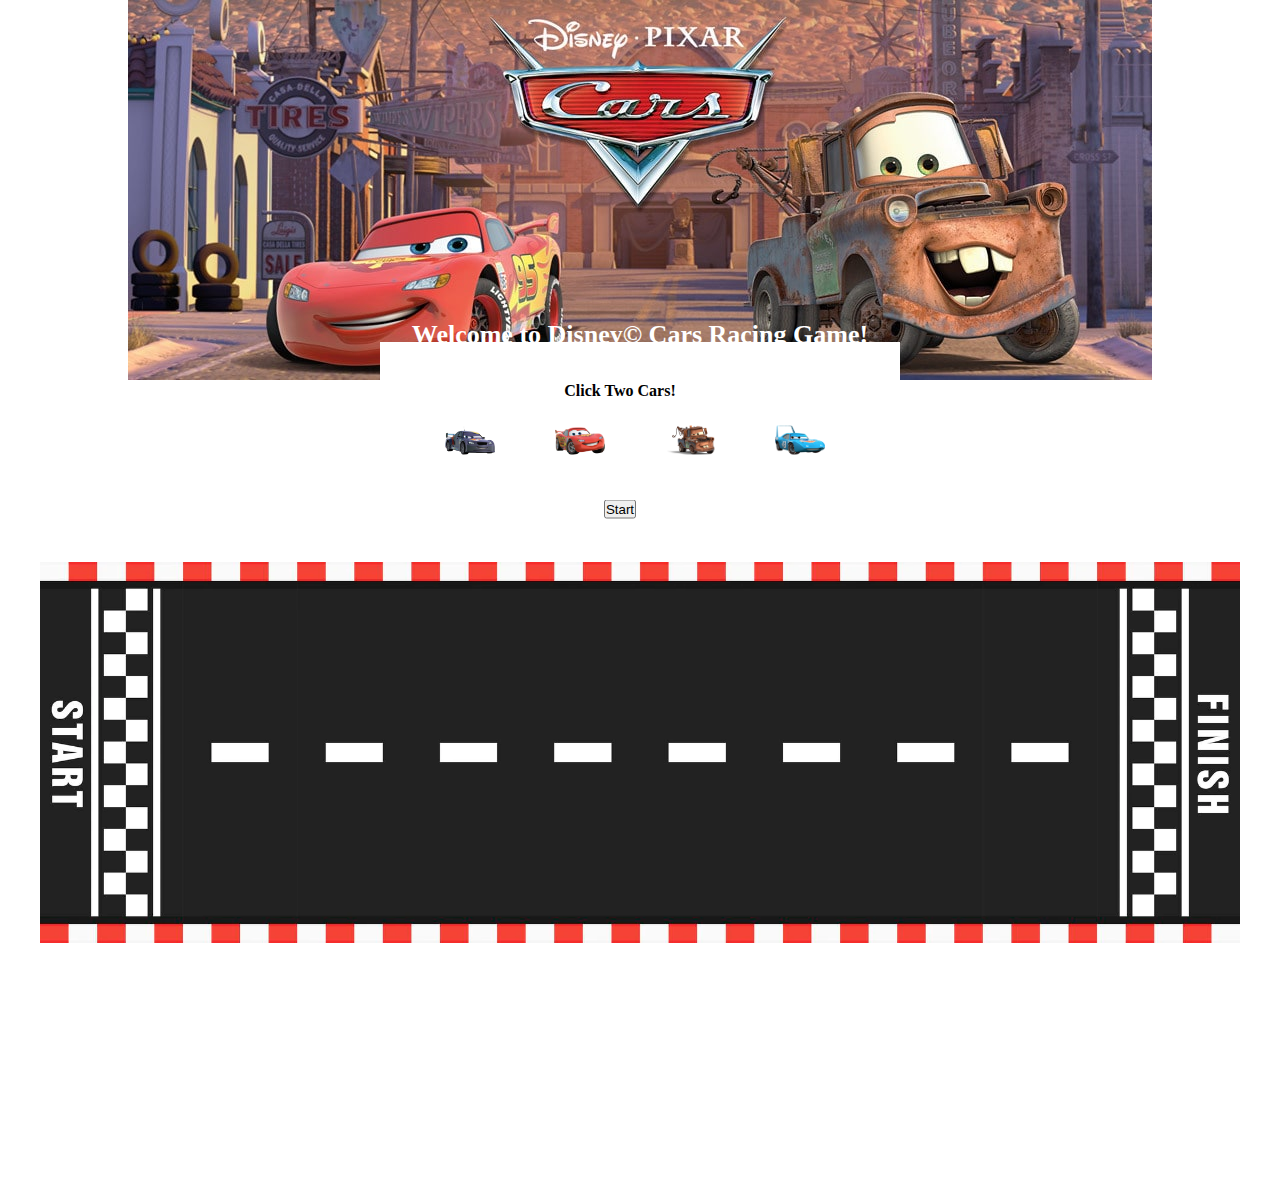
<file: final/index.html>
<!DOCTYPE html>
<html lang="en">

<head>
    <meta charset="UTF-8">
    <meta http-equiv="X-UA-Compatible" content="IE=edge">
    <meta name="viewport" content="width=device-width, initial-scale=1.0">
    <title>Race Index</title>
    <link rel="stylesheet" href="css/index.css">
    <style>

    </style>
</head>

<body>
    <!-- header  -->
    <div class="header">
        <div class="wordH">
            <p style="font-size: 26px;"><strong>Welcome to Disney© Cars Racing Game!<strong></p>
            <a href="data.php" style="color: maroon;">Race Record</a>
        </div>

    </div>
    <!-- 红绿灯 -->
    <div class="banner">
        <div class="redlight">
            <img src="./img/redlight.png" alt="">
        </div>
        <div class="greenlight" style="display: none;">
            <img src="./img/greenlight.png" alt="">
        </div>
    </div>
    <!-- 游戏 -->

    <div class="gameplace">
        
         <!-- 赛车 -->
         <!-- <img src="./img/black.png" alt="player1" > -->
         <!-- <img src="./img/red.png" alt="player1" > -->
    </div>


    <div class="result">
        <span>X</span>
        <div>
            <img class="car" src="./img/black.png" /> 
        </div>
        Win!
    </div>

    <div class="cars">
        <p>Click Two Cars!</p>
        <div><img src="./img/black.png" alt="player1" data-src="black" data-index="0"></div>
        <div><img src="./img/red.png" alt="player2" data-src="red" data-index="1"></div>
        <div><img src="./img/brown.png" alt="player3" data-src="brown"  data-index="2"></div>
        <div><img src="./img/blue.png" alt="player4" data-src="blue"  data-index="3"></div>
        <p><button id="startBtn">Start</button></p>
   </div>

   <div class="num">
   </div>

   <script src="./js/index.js"></script>

</body>

</html>
</file>
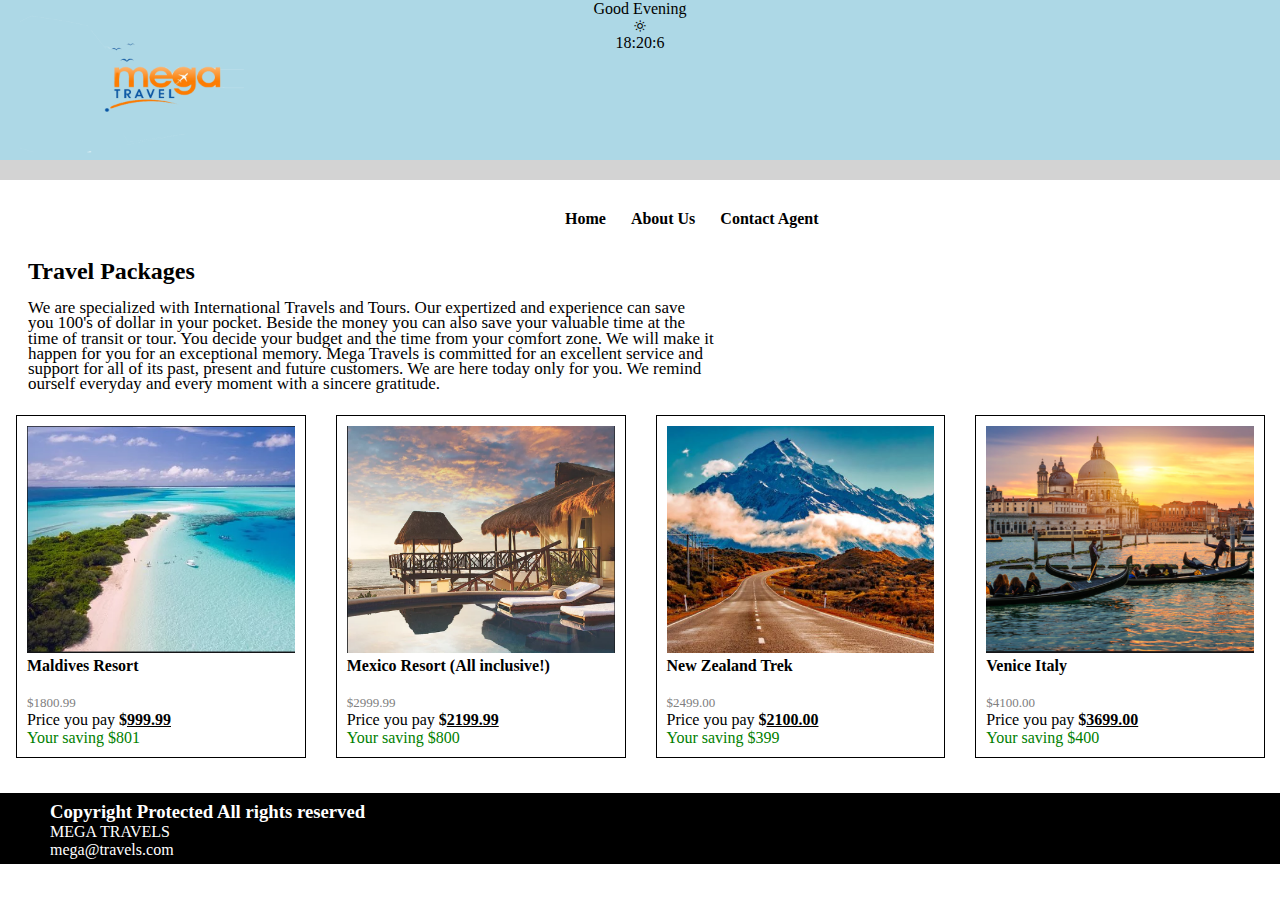
<file: Mega Travel Homework 4 Contact Form/index.html>
<!DOCTYPE html>
<html lang="en">
<head>
    <meta charset="UTF-8">
    <meta http-equiv="X-UA-Compatible" content="IE=edge">
    <meta name="viewport" content="width=device-width, initial-scale=1.0">
    <title>MegaTravel</title>
    <link rel="stylesheet" href="./CSS/index.css">
    <link rel="stylesheet" href="./font_3674806_867aejjjj7x/iconfont.css">
    <link rel="stylesheet" href="./font_3674806_867aejjjj7x/iconfont.js">
    
</head>
<body>
   
    <!-- 头部 -->
  <div class="header">
  <img src="./images/mega travel logo.png" width="300px" height="150px" alt="">
  <div class="time"></div>
  <span class="icon"></span>
  <p id="p1"></p>

</div>
   
  <!-- 导航 -->
 <div class="row">
    <div class="col-s-12 col-12">
<div class="nav">
   <a href="#"><span>Home</span></a>
   <a href="./About Us.html"><span>About Us</span></a>
   <a href="./Contact Agent.html"><span>Contact Agent</span></a>
</div>
</div>

  <!-- 简介 intro-->
<div class="row">
  <div class="col-12">
<div class="intro">
    <h2>Travel Packages</h2>
    <p>We are specialized with International Travels and Tours. Our expertized and experience can save </p>
    <p>you 100's of dollar in your pocket. Beside the money you can also save your valuable time at the</p>
    <p>time of transit or tour. You decide your budget and the time from your comfort zone. We will make it</p>
    <p> happen for you for an exceptional memory. Mega Travels is committed for an excellent service and</p>
    <p> support for all of its past, present and future customers. We are here today only for you. We remind</p>
    <p> ourself everyday and every moment with a sincere gratitude.</p>
</div> 
  </div>    
</div>   

  <!-- 图片内容。 --> 
<div class="pics">
   <div class="row">
        <!-- 马尔代夫 -->
        <div class="col-3 col-s-3">
          <div class="ma">
        <img src="./images/maldives1.PNG"alt="">
        <h2>Maldives Resort</h2>
        <p class="price">$1800.99</p>
        <p class="pay">Price you pay <span>$<u>999.99</u></span></p>
        <p class="saving">Your saving $801</p>
          </div>
        </div>
        
         <!-- 墨西哥 -->
        <div class="col-3 col-s-3">
          <div class="ma">
        <img src="./images/mexico1.PNG" alt="">
        <h2>Mexico Resort (All inclusive!)</h2>
        <p class="price">$2999.99</p>
        <p class="pay">Price you pay <span>$<u>2199.99</u></span></p>
        <p class="saving">Your saving $800</p>
          </div>
        </div>
        
        <!-- 新西兰 -->
         <div class="col-3 col-s-3">
           <div class="ma">
        <img src="./images/newzealand.PNG" alt="">
        <h2>New Zealand Trek</h2>
        <p class="price">$2499.00</p>
        <p class="pay">Price you pay <span>$<u>2100.00</u></span></p>
        <p class="saving">Your saving $399</p>
           </div>
        </div>
        
        <!-- 意大利 -->
        <div class="col-3 col-s-3">
            <div class="ma">
        <img src="./images/venice1.PNG" alt="">
        <h2>Venice Italy</h2>
        <p class="price">$4100.00</p>
        <p class="pay">Price you pay <span>$<u>3699.00</u></span></p>
        <p class="saving">Your saving $400</p>
            </div>
        </div>
    </div>
</div>


 <!-- 版权尾部 -->

      <div class="footer">
        <h3>Copyright Protected All rights reserved</h3>
        <p>MEGA TRAVELS </p> <p> mega@travels.com </p>
      </div>

 <!-- 引入外部js文件 -->
 <script src="./JavaScript/Welcome.js"></script>

</body>
</html>
</file>
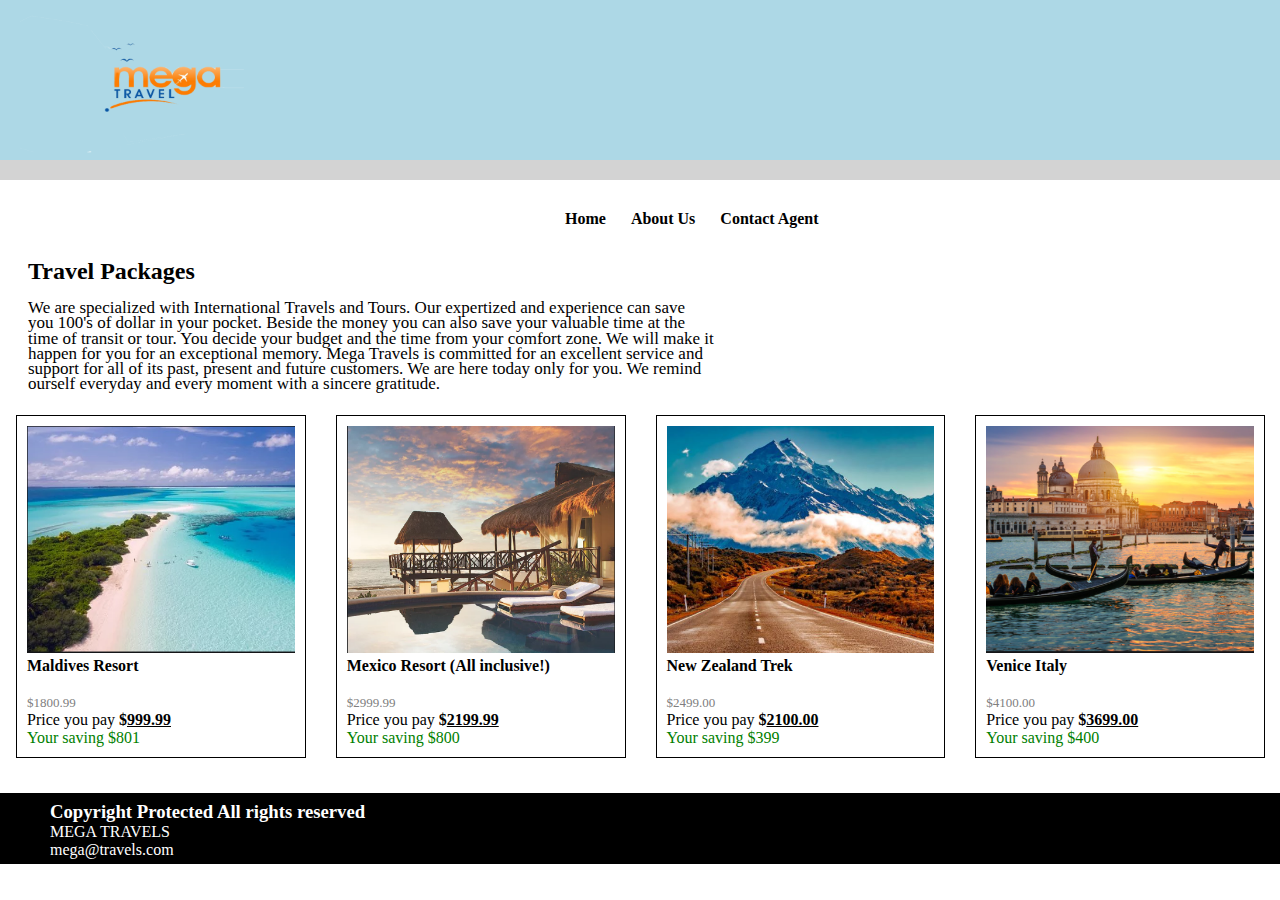
<file: Mega Travel Homework1/index.html>
<!DOCTYPE html>
<html lang="en">
<head>
    <meta charset="UTF-8">
    <meta http-equiv="X-UA-Compatible" content="IE=edge">
    <meta name="viewport" content="width=device-width, initial-scale=1.0">
    <title>MegaTravel</title>
    <link rel="stylesheet" href="./CSS/index.css">
    
</head>
<body>
   
    <!-- 头部 -->
  <div class="header">
  <img src="./images/mega travel logo.png" width="300px" height="150px" alt="">
</div>
   
  <!-- 导航 -->
 <div class="row">
    <div class="col-s-12 col-12">
<div class="nav">
   <a href="#"><span>Home</span></a>
   <a href="./About Us.html"><span>About Us</span></a>
   <a href="./Contact Agent.html"><span>Contact Agent</span></a>
</div>
</div>

  <!-- 简介 intro-->
<div class="row">
  <div class="col-12">
<div class="intro">
    <h2>Travel Packages</h2>
    <p>We are specialized with International Travels and Tours. Our expertized and experience can save </p>
    <p>you 100's of dollar in your pocket. Beside the money you can also save your valuable time at the</p>
    <p>time of transit or tour. You decide your budget and the time from your comfort zone. We will make it</p>
    <p> happen for you for an exceptional memory. Mega Travels is committed for an excellent service and</p>
    <p> support for all of its past, present and future customers. We are here today only for you. We remind</p>
    <p> ourself everyday and every moment with a sincere gratitude.</p>
</div> 
  </div>    
</div>   

  <!-- 图片内容。 --> 
<div class="pics">
   <div class="row">
        <!-- 马尔代夫 -->
        <div class="col-3 col-s-3">
          <div class="ma">
        <img src="./images/maldives1.PNG"alt="">
        <h2>Maldives Resort</h2>
        <p class="price">$1800.99</p>
        <p class="pay">Price you pay <span>$<u>999.99</u></span></p>
        <p class="saving">Your saving $801</p>
          </div>
        </div>
        
         <!-- 墨西哥 -->
        <div class="col-3 col-s-3">
          <div class="ma">
        <img src="./images/mexico1.PNG" alt="">
        <h2>Mexico Resort (All inclusive!)</h2>
        <p class="price">$2999.99</p>
        <p class="pay">Price you pay <span>$<u>2199.99</u></span></p>
        <p class="saving">Your saving $800</p>
          </div>
        </div>
        
        <!-- 新西兰 -->
         <div class="col-3 col-s-3">
           <div class="ma">
        <img src="./images/newzealand.PNG" alt="">
        <h2>New Zealand Trek</h2>
        <p class="price">$2499.00</p>
        <p class="pay">Price you pay <span>$<u>2100.00</u></span></p>
        <p class="saving">Your saving $399</p>
           </div>
        </div>
        
        <!-- 意大利 -->
        <div class="col-3 col-s-3">
            <div class="ma">
        <img src="./images/venice1.PNG" alt="">
        <h2>Venice Italy</h2>
        <p class="price">$4100.00</p>
        <p class="pay">Price you pay <span>$<u>3699.00</u></span></p>
        <p class="saving">Your saving $400</p>
            </div>
        </div>
    </div>
</div>


 <!-- 版权尾部 -->

      <div class="footer">
        <h3>Copyright Protected All rights reserved</h3>
        <p>MEGA TRAVELS </p> <p> mega@travels.com </p>
      </div>
 
</body>
</html>
</file>
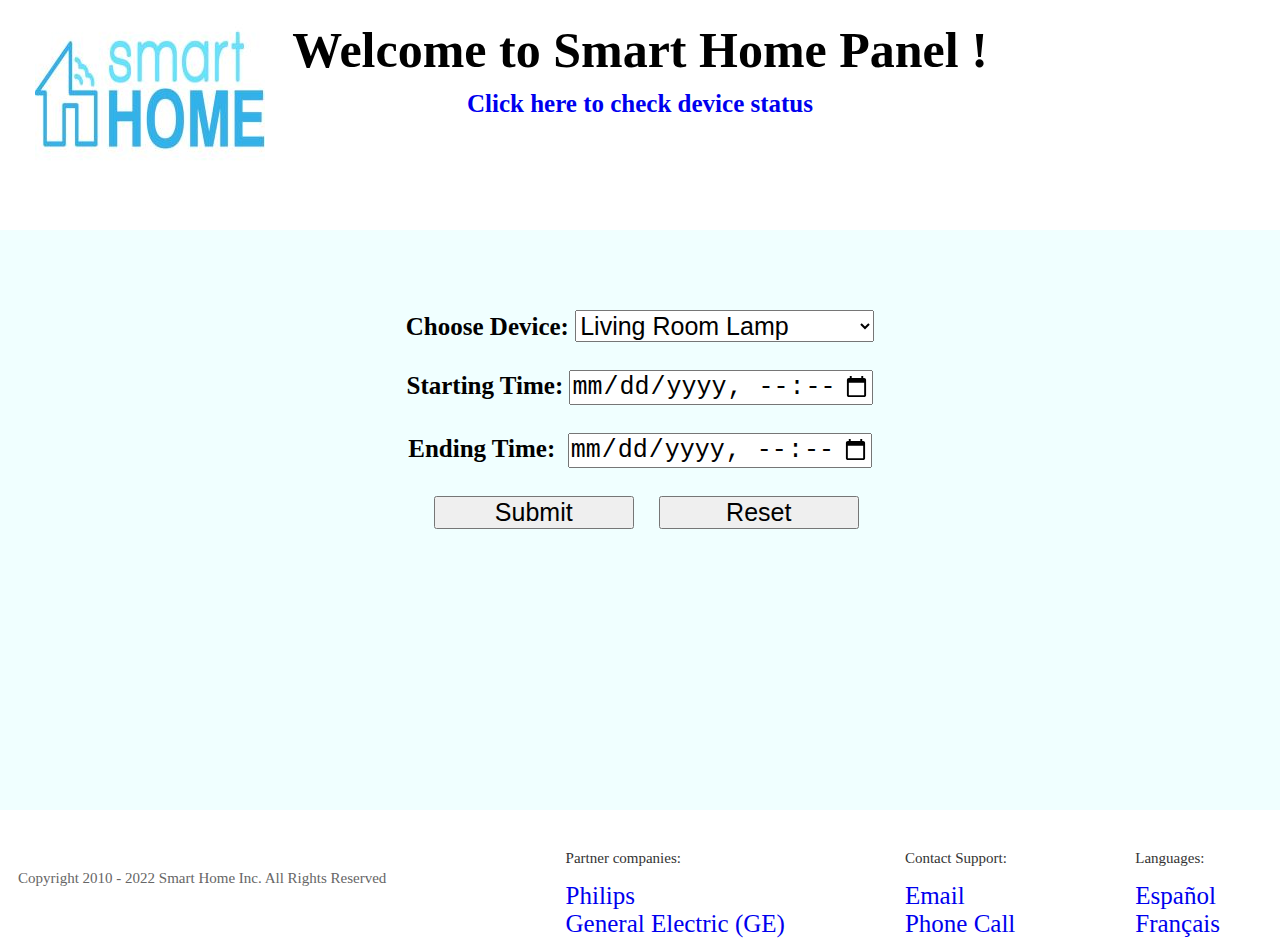
<file: Smart Home Simulator/index.html>
<!DOCTYPE html>
<html lang="en">
<head>
    <meta charset="UTF-8">
    <meta http-equiv="X-UA-Compatible" content="IE=edge">
    <meta name="viewport" content="width=device-width, initial-scale=1.0">
    <link rel="stylesheet" href="./font_3729355_3rxlyligjz3/iconfont.css">
    <link rel="stylesheet" href="./css/index.css">
    <title>Smart Home Panel</title>
    <style>
       
    </style>
</head>
<body>
    <div>
        <!-- 头部区域 -->
        <div class="header">
            <h2 class="welcome">Welcome to Smart Home Panel !</h2>
            <h3 class="jump"><a href="./status.html">Click here to check device status </a></h3>
           <img src="./pics/13.jpg" alt="">
        </div>
        <!-- banner中间区域 -->
        <div class="banner">
            <!-- 下拉菜单 -->
            <div class="listbox">
                <form action="">
               <b> Choose Device:</b>
                <select class="devices">
                <option value="livingroomlamp">Living Room Lamp</option>
                <option value="bedroomdesklamp">Bedroom # 1 Desk Lamp</option>
                <option value="bedroomfloorlamp">Bedroom # 2 Floor Lamp</option>
                <option value="bathfan">Bathroom Fan</option>
                <option value="washer">Washer</option>
                <option value="dryer">Dryer</option>
                <option value="frontdoor">Front Door</option>
                <option value="backdoor">Back Door</option>
                <option value="garagedoor">Garage Door</option>
                <option value="kitchenfan">Kitchen Fan</option>
                <option value="diningroomlight">Dining Room Light</option>
            </select>
           <!-- 时间选择 -->
           <br><br>
          <span><b>Starting Time:</b> </span> <input class="stime" type="datetime-local"required style="width: 300px;">
          <br><br>
          <span><b>Ending Time:&nbsp;</b></span> <input class="etime" type="datetime-local" required style="width: 300px;">
            <!-- 提交按钮 -->
            <br><br>
            &nbsp;&nbsp;<button style="width: 200px;">Submit</button> &nbsp;&nbsp;
            <input type="reset" style="width: 200px;">
        </form>
    </div>
        </div>

        <!-- footer 尾部区域 -->
        <div class="footer">
            <div class="wrapper">
                <div class="left">
                <p>Copyright  2010 - 2022 Smart Home Inc. All Rights Reserved</p >
                    
                </div>
                <div class="right">
                    <dl>
                        <dt>Partner companies:</dt>
                        <dd><a href="https://www.usa.philips.com/">Philips</ a></dd>
                        <dd><a href="https://www.ge.com/"">General Electric (GE)</ a></dd>
                    </dl>
                    <dl>
                        <dt>Contact Support:</dt>
                        <dd><a href="#">Email</ a></dd>
                        <dd><a href="#"">Phone Call</ a></dd>
                    </dl>
                    <dl>
                        <dt>Languages:</dt>
                        <dd><a href="#">Español</ a></dd>
                        <dd><a href="#"">Français</ a></dd>
                    </dl>
                </div>
            </div>
        </div>
    </div>
    <script>


    

        // !获取元素，提交按钮
        let sButton=document.querySelector('button')
        //提交按钮的事件监听
        sButton.addEventListener('click',function (e){

          //!获取元素 下拉菜单
          let selector=document.querySelector('.devices')
        //  下拉菜单： 拿到选中项的索引： selectedIndex代表的是你所选中项的index
          let index=selector.selectedIndex ;
          // 拿到选中项options的value 语法：selector.options[index].value
          let mySelect=selector.options[index].text
          //! 获取元素：开始时间，并且赋值给sTime,并且储存sTime在本地储存中。
          let sTime=document.querySelector('.stime').value

           //! 获取元素：结束时间，并且赋值给eTime,并且储存eTime在本地储存中。
           let eTime=document.querySelector('.etime').value
            
           localStorage.setItem(mySelect, JSON.stringify({ sTime, eTime }))


        })
      
    </script>
</body>
</html>
</file>
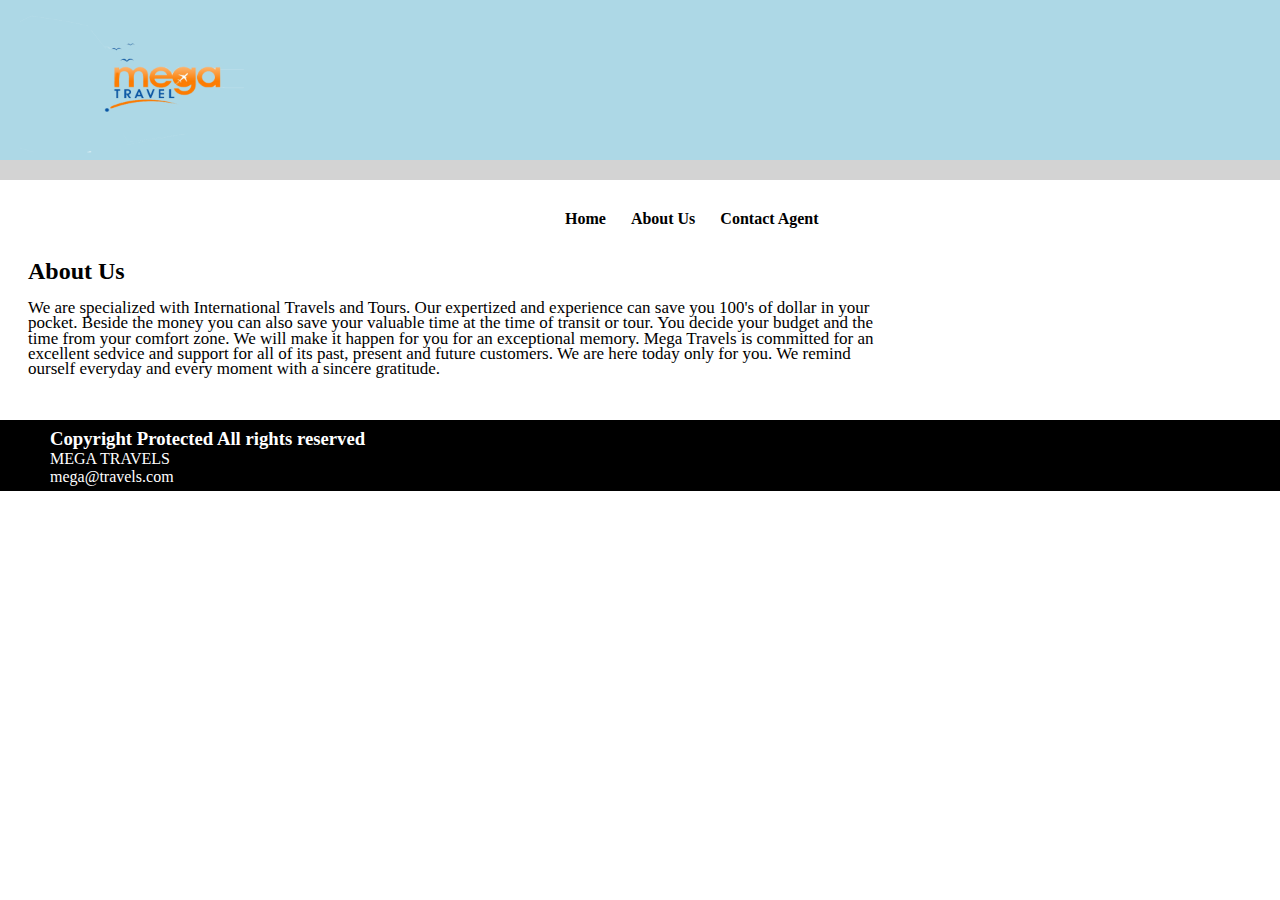
<file: Mega Travel Homework 4 Contact Form/About Us.html>
<!DOCTYPE html>
<html lang="en">
<head>
    <meta charset="UTF-8">
    <meta http-equiv="X-UA-Compatible" content="IE=edge">
    <meta name="viewport" content="width=device-width, initial-scale=1.0">
    <title>About Us</title>
    <link rel="stylesheet" href="./CSS/index.css">
</head>
<body>
        <!-- 头部 -->
  <div class="header">
    <img src="./images/mega travel logo.png" width="300px" height="150px" alt="">
   
  </div>
     
    <!-- 导航 -->
   <div class="row">
      <div class="col-s-12 col-12">
  <div class="nav">
     <a href="./index.html"><span>Home</span></a>
     <a href="#"><span>About Us</span></a>
     <a href="./Contact Agent.html"><span>Contact Agent</span></a>
  </div>
  </div>

   <!-- 简介 intro-->
<div class="row">
    <div class="col-12">
  <div class="intro">
      <h2>About Us</h2>
      <p>We are specialized with International Travels and Tours. Our expertized and experience can save you 100's of dollar in your </p>
      <p> pocket. Beside the money you can also save your valuable time at the time of transit or tour. You decide your budget and the </p>
      <p>time from your comfort zone. We will make it happen for you for an exceptional memory. Mega Travels is committed for an </p>
      <p>excellent sedvice and support for all of its past, present and future customers. We are here today only for you. We remind </p>
      <p>ourself everyday and every moment with a sincere gratitude.</p>
  </div> 
    </div>    
  </div> 
  
  <!-- 版权 footer  -->
  <div class="footer">
    <h3>Copyright Protected All rights reserved</h3>
    <p>MEGA TRAVELS </p> <p> mega@travels.com </p>
  </div>

  
</body>
</html>
</file>
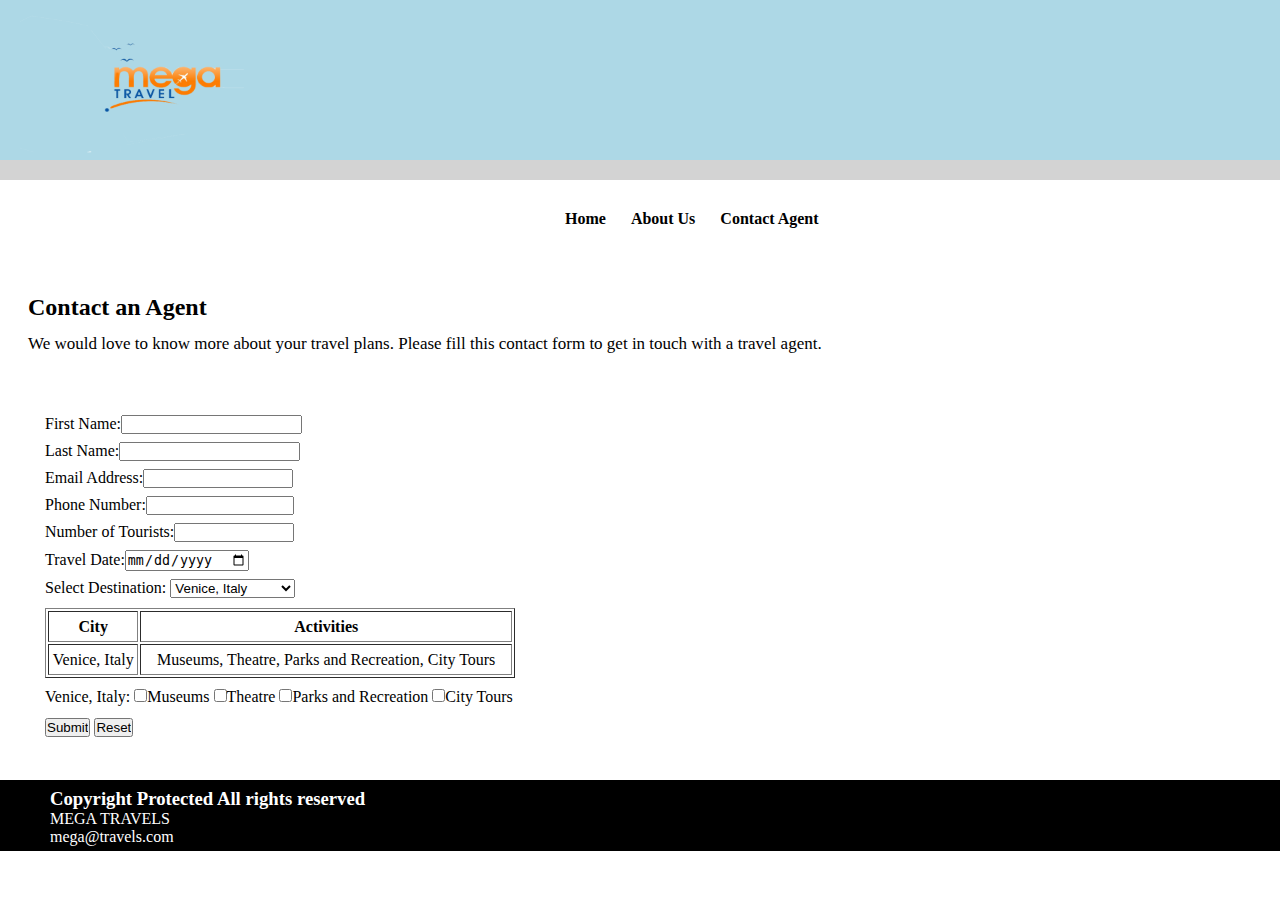
<file: Mega Travel Homework 4 Contact Form/Contact Agent.html>
<!DOCTYPE html>
<html lang="en">
<head>
    <meta charset="UTF-8">
    <meta http-equiv="X-UA-Compatible" content="IE=edge">
    <meta name="viewport" content="width=device-width, initial-scale=1.0">
    <link rel="stylesheet" href="./CSS/index.css">
    <title>Contact Agent</title>
    <style>
      .biaodan input{
        margin-bottom: 8px;
      }

      .biaodan{
        margin-left: 30px;
        
      }
      table{
        text-align: center;
        margin: 10px 0;
        height: 70px;
        width: 470px;
        
      }
      /* .row{
        margin-bottom: 5px;
      } */
      /* .submitbtn{
        float: left;
        margin-top: -150px;
      } */
    </style>
</head>
<body>
         <!-- 头部 -->
         <div class="header">
            <img src="./images/mega travel logo.png" width="300px" height="150px" alt="">
          </div>
             
            <!-- 导航 -->
           <div class="row">
              <div class="col-s-12 col-12">
          <div class="nav">
             <a href="./index.html"><span>Home</span></a>
             <a href="./About Us.html"><span>About Us</span></a>
             <a href="#"><span>Contact Agent</span></a>
          </div>
          </div>
          </div>
        
           <!-- 简介 intro-->
        <div class="row">
            <div class="col-12">
          <div class="intro">
            <br><br>
              <h2>Contact an Agent </h2>
              <p>We would love to know more about your travel plans. Please fill this contact form to get in touch with a travel agent. </p>
             
          </div> 
            </div>    
          </div> 
          
        <!-- 表单 -->
        <div class="row">
          <div class="col-s-12 col-12">
        <div class="biaodan">
          <form action="">
          <!-- 输入框 -->
          First Name:<input type="text" class="fname in"> <br>
          Last Name:<input type="text" class="lname in"> <br>
          Email Address:<input type="text" class="email in" style="width: 150px;"> <br>
          Phone Number:<input type="text" maxlength="11" onkeyup="this.value=this.value.replace(/[^\d]/g,'') " class="phone in" style="width: 148px;"> <br>
          Number of Tourists:<input type="number" min="1" max="30"class="num in" style="width: 120px;"> <br>
          Travel Date:<input type="date" min="2022-10-19" class="date in" required> <br>
        
          Select Destination:
          <select class="list" name="" id="" onclick="select_event(this.options[this.selectedIndex].value);" style="width: 125px;">
            <option value="ydlselect" selected>Venice, Italy</option>
            <option value="xxlselect">New Zealand</option>
            <option value="medfselect">Maldives, South Asia</option>
            <option value="mxgselect">Cancun, Mexico</option>
        </select>
        <!-- 意大利 -->
            <div class="list" id="ydl1" style="width: 500px;height: 110px;">
                <table border="1">
                    <tr>
                    <th>City</th>
                    <th>Activities</th>
                    </tr>
                    <tr>
                        <td>Venice, Italy</td>
                        <td>Museums, Theatre, Parks and Recreation, City Tours</td>
                    </tr>
                    </table>
                    Venice, Italy: <input type="checkbox">Museums <input type="checkbox">Theatre <input type="checkbox">Parks and Recreation <input type="checkbox">City Tours
            </div>
            <!-- 新西兰 -->
            <div class="list" id="xxl1" style="width: 500px;height: 110px; display: none">
                <table border="1">
                    <tr>
                    <th>City</th>
                    <th>Activities</th>
                    </tr>
                    <tr>
                        <td>New Zealand</td>
                        <td>City Tours, Sports, Cycling, Museums, Boating</td>
                    </tr>
                    </table>
                    New Zealand: <input type="checkbox">City Tours<input type="checkbox">Sports <input type="checkbox"> Cycling <input type="checkbox">Museums <input type="checkbox"> Boating
                </table>
            </div>
        
            <!-- 马尔代夫 -->
            <div class="list" id="medf1" style="width: 500px;height: 110px; display: none">
                <table border="1">
                    <tr>
                    <th>City</th>
                    <th>Activities</th>
                    </tr>
                    <tr>
                        <td>Maldives, South Asia</td>
                        <td>Museums, Sailing, Beach, Hiking, Boating</td>
                    </tr>
                    </table>
                    Maldives, South Asia: <input type="checkbox">Sailing <input type="checkbox">Beach <input type="checkbox"> Hiking <input type="checkbox">Museums <input type="checkbox"> Boating
            </div>
        
            <!-- 墨西哥 -->
            <div class="list" id="mxg1" style="width: 500px;height: 110px; display: none">
                <table border="1">
                    <tr>
                    <th>City</th>
                    <th>Activities</th>
                    </tr>
                    <tr>
                        <td>Cancun</td>
                        <td> Parks and Recreation, Beaches, Boating, Snorkeling</td>
                    </tr>
                    </table>
                    Cancun: <input type="checkbox">Parks and Recreation <input type="checkbox">Beaches <input type="checkbox"> Snorkeling <input type="checkbox"> Boating
                    </div>
                    <!-- 这个是两个按钮 -->
            <input type="submit" class="submitbtn">
            <input type="reset" class="resetbtn">
            </form>
            </div>
            </div>
            </div>

            
            
          
          <!-- 版权 footer  -->
          <div class="footer">
            <h3>Copyright Protected All rights reserved</h3>
            <p>MEGA TRAVELS </p> <p> mega@travels.com </p>
          </div>  

          <script src="./JavaScript/Selector.js"></script>
</body>
</html>
</file>
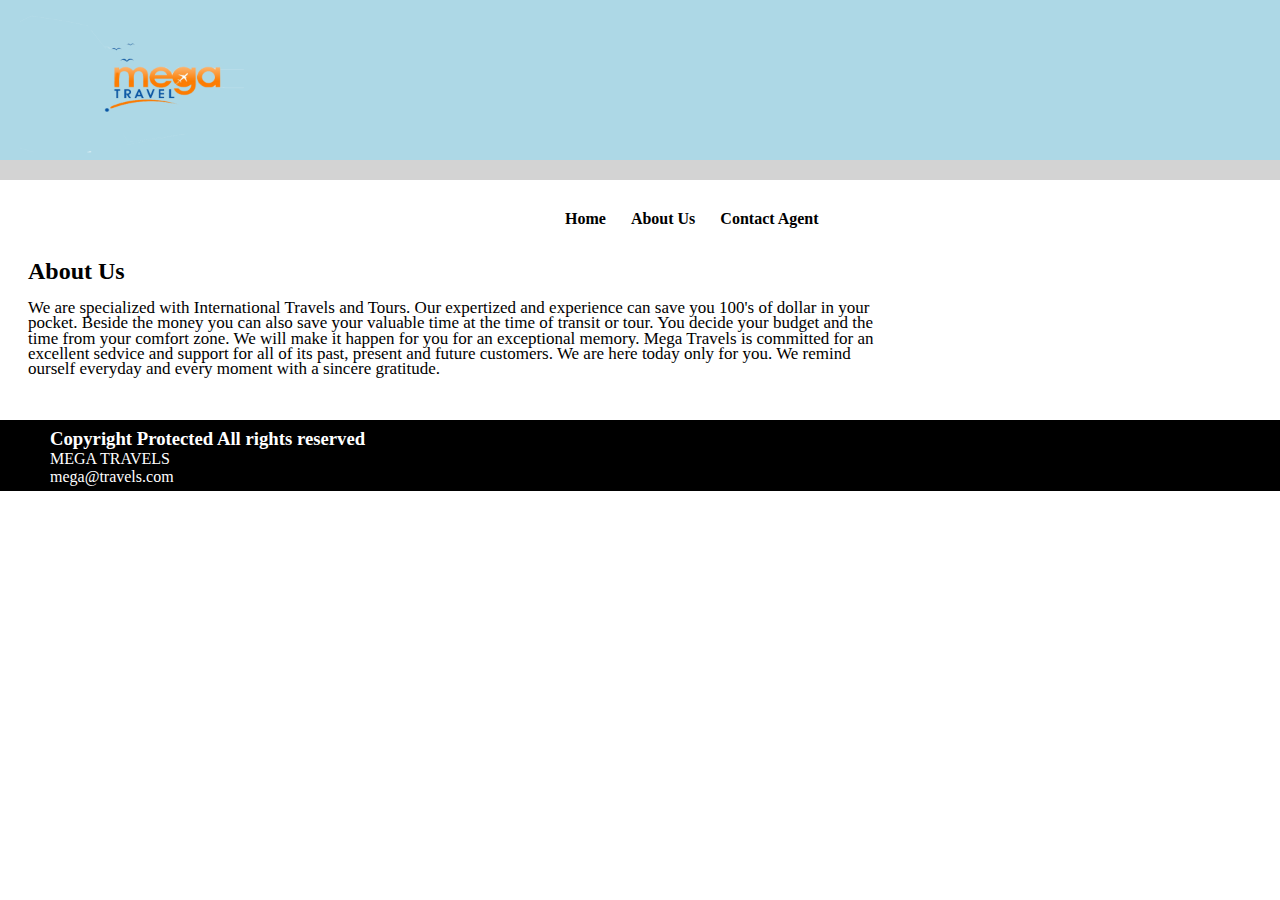
<file: Mega Travel Homework1/About Us.html>
<!DOCTYPE html>
<html lang="en">
<head>
    <meta charset="UTF-8">
    <meta http-equiv="X-UA-Compatible" content="IE=edge">
    <meta name="viewport" content="width=device-width, initial-scale=1.0">
    <title>About Us</title>
    <link rel="stylesheet" href="./CSS/index.css">
</head>
<body>
        <!-- 头部 -->
  <div class="header">
    <img src="./images/mega travel logo.png" width="300px" height="150px" alt="">
  </div>
     
    <!-- 导航 -->
   <div class="row">
      <div class="col-s-12 col-12">
  <div class="nav">
     <a href="./index.html"><span>Home</span></a>
     <a href="#"><span>About Us</span></a>
     <a href="./Contact Agent.html"><span>Contact Agent</span></a>
  </div>
  </div>

   <!-- 简介 intro-->
<div class="row">
    <div class="col-12">
  <div class="intro">
      <h2>About Us</h2>
      <p>We are specialized with International Travels and Tours. Our expertized and experience can save you 100's of dollar in your </p>
      <p> pocket. Beside the money you can also save your valuable time at the time of transit or tour. You decide your budget and the </p>
      <p>time from your comfort zone. We will make it happen for you for an exceptional memory. Mega Travels is committed for an </p>
      <p>excellent sedvice and support for all of its past, present and future customers. We are here today only for you. We remind </p>
      <p>ourself everyday and every moment with a sincere gratitude.</p>
  </div> 
    </div>    
  </div> 
  
  <!-- 版权 footer  -->
  <div class="footer">
    <h3>Copyright Protected All rights reserved</h3>
    <p>MEGA TRAVELS </p> <p> mega@travels.com </p>
  </div>
</body>
</html>
</file>
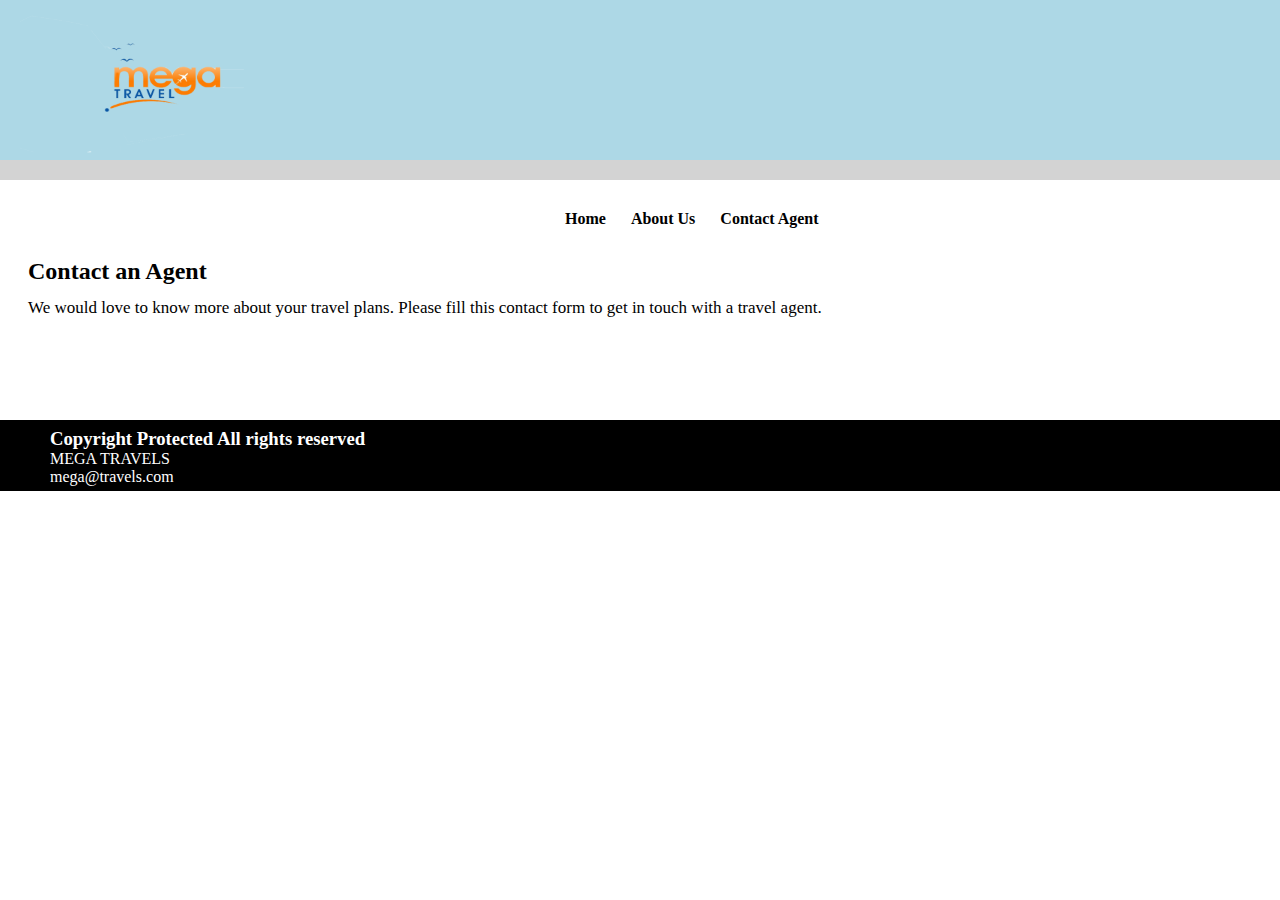
<file: Mega Travel Homework1/Contact Agent.html>
<!DOCTYPE html>
<html lang="en">
<head>
    <meta charset="UTF-8">
    <meta http-equiv="X-UA-Compatible" content="IE=edge">
    <meta name="viewport" content="width=device-width, initial-scale=1.0">
    <link rel="stylesheet" href="./CSS/index.css">
    <title>Contact Agent</title>
</head>
<body>
         <!-- 头部 -->
         <div class="header">
            <img src="./images/mega travel logo.png" width="300px" height="150px" alt="">
          </div>
             
            <!-- 导航 -->
           <div class="row">
              <div class="col-s-12 col-12">
          <div class="nav">
             <a href="./index.html"><span>Home</span></a>
             <a href="./About Us.html"><span>About Us</span></a>
             <a href="#"><span>Contact Agent</span></a>
          </div>
          </div>
        
           <!-- 简介 intro-->
        <div class="row">
            <div class="col-12">
          <div class="intro">
              <h2>Contact an Agent </h2>
              <p>We would love to know more about your travel plans. Please fill this contact form to get in touch with a travel agent. </p>
             
          </div> 
            </div>    
          </div> 
          
          <!-- 版权 footer  -->
          <div class="footer">
            <h3>Copyright Protected All rights reserved</h3>
            <p>MEGA TRAVELS </p> <p> mega@travels.com </p>
          </div>  
</body>
</html>
</file>
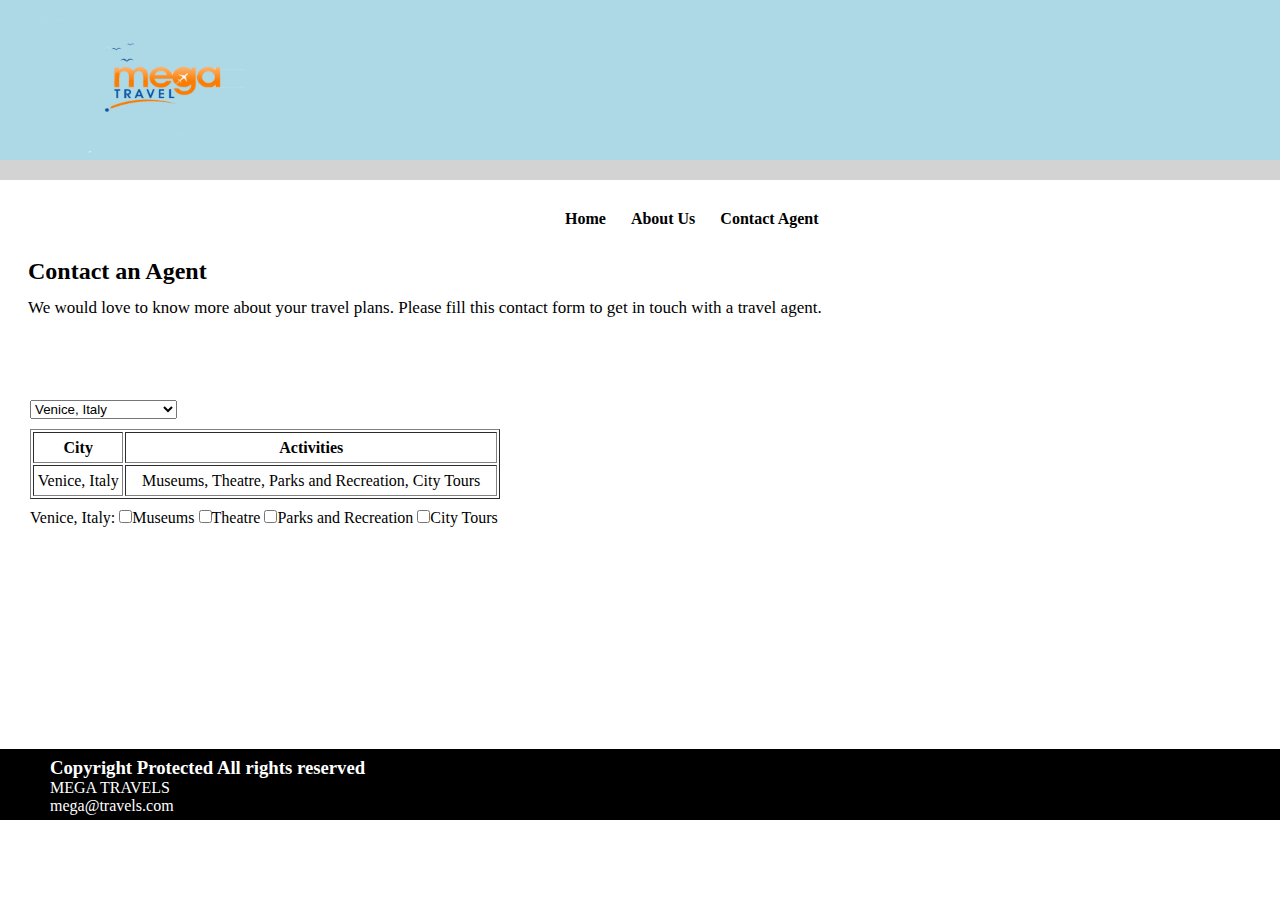
<file: Mega Travel Homework3 Selector/Contact Agent.html>
<!DOCTYPE html>
<html lang="en">
<head>
    <meta charset="UTF-8">
    <meta http-equiv="X-UA-Compatible" content="IE=edge">
    <meta name="viewport" content="width=device-width, initial-scale=1.0">
    <link rel="stylesheet" href="./CSS/index.css">
    <title>Contact Agent</title>
    <style>
      .list{
        margin-left: 30px;
      }
      table{
        text-align: center;
        margin: 10px 0;
        height: 70px;
        width: 470px;
        
      }
    </style>
</head>
<body>
         <!-- 头部 -->
         <div class="header">
            <img src="./images/mega travel logo.png" width="300px" height="150px" alt="">
          </div>
             
            <!-- 导航 -->
           <div class="row">
              <div class="col-s-12 col-12">
          <div class="nav">
             <a href="./index.html"><span>Home</span></a>
             <a href="./About Us.html"><span>About Us</span></a>
             <a href="#"><span>Contact Agent</span></a>
          </div>
          </div>
        
           <!-- 简介 intro-->
        <div class="row">
            <div class="col-12">
          <div class="intro">
              <h2>Contact an Agent </h2>
              <p>We would love to know more about your travel plans. Please fill this contact form to get in touch with a travel agent. </p>
             
          </div> 
            </div>    
          </div> 

          <select class="list" name="" id="" onclick="select_event(this.options[this.selectedIndex].value);">
            <option value="ydlselect" selected>Venice, Italy</option>
            <option value="xxlselect">New Zealand</option>
            <option value="medfselect">Maldives, South Asia</option>
            <option value="mxgselect">Cancun, Mexico</option>
        </select>
        <!-- 意大利 -->
            <div class="list" id="ydl1" style="width: 500px;height: 300px;">
                <table border="1">
                    <tr>
                    <th>City</th>
                    <th>Activities</th>
                    </tr>
                    <tr>
                        <td>Venice, Italy</td>
                        <td>Museums, Theatre, Parks and Recreation, City Tours</td>
                    </tr>
                    </table>
                    Venice, Italy: <input type="checkbox">Museums <input type="checkbox">Theatre <input type="checkbox">Parks and Recreation <input type="checkbox">City Tours
            </div>
            <!-- 新西兰 -->
            <div class="list" id="xxl1" style="width: 500px;height: 300px; display: none">
                <table border="1">
                    <tr>
                    <th>City</th>
                    <th>Activities</th>
                    </tr>
                    <tr>
                        <td>New Zealand</td>
                        <td>City Tours, Sports, Cycling, Museums, Boating</td>
                    </tr>
                    </table>
                    New Zealand: <input type="checkbox">City Tours<input type="checkbox">Sports <input type="checkbox"> Cycling <input type="checkbox">Museums <input type="checkbox"> Boating
                </table>
            </div>
        
            <!-- 马尔代夫 -->
            <div class="list" id="medf1" style="width: 500px;height: 300px; display: none">
                <table border="1">
                    <tr>
                    <th>City</th>
                    <th>Activities</th>
                    </tr>
                    <tr>
                        <td>Maldives, South Asia</td>
                        <td>Museums, Sailing, Beach, Hiking, Boating</td>
                    </tr>
                    </table>
                    Maldives, South Asia: <input type="checkbox">Sailing <input type="checkbox">Beach <input type="checkbox"> Hiking <input type="checkbox">Museums <input type="checkbox"> Boating
            </div>
        
            <!-- 墨西哥 -->
            <div class="list" id="mxg1" style="width: 500px;height: 300px; display: none">
                <table border="1">
                    <tr>
                    <th>City</th>
                    <th>Activities</th>
                    </tr>
                    <tr>
                        <td>Cancun</td>
                        <td> Parks and Recreation, Beaches, Boating, Snorkeling</td>
                    </tr>
                    </table>
                    Cancun: <input type="checkbox">Parks and Recreation <input type="checkbox">Beaches <input type="checkbox"> Snorkeling <input type="checkbox"> Boating
                    </div>
            </div>
          
          <!-- 版权 footer  -->
          <div class="footer">
            <h3>Copyright Protected All rights reserved</h3>
            <p>MEGA TRAVELS </p> <p> mega@travels.com </p>
          </div>  

          <script src="./JavaScript/Selector.js"></script>
</body>
</html>
</file>
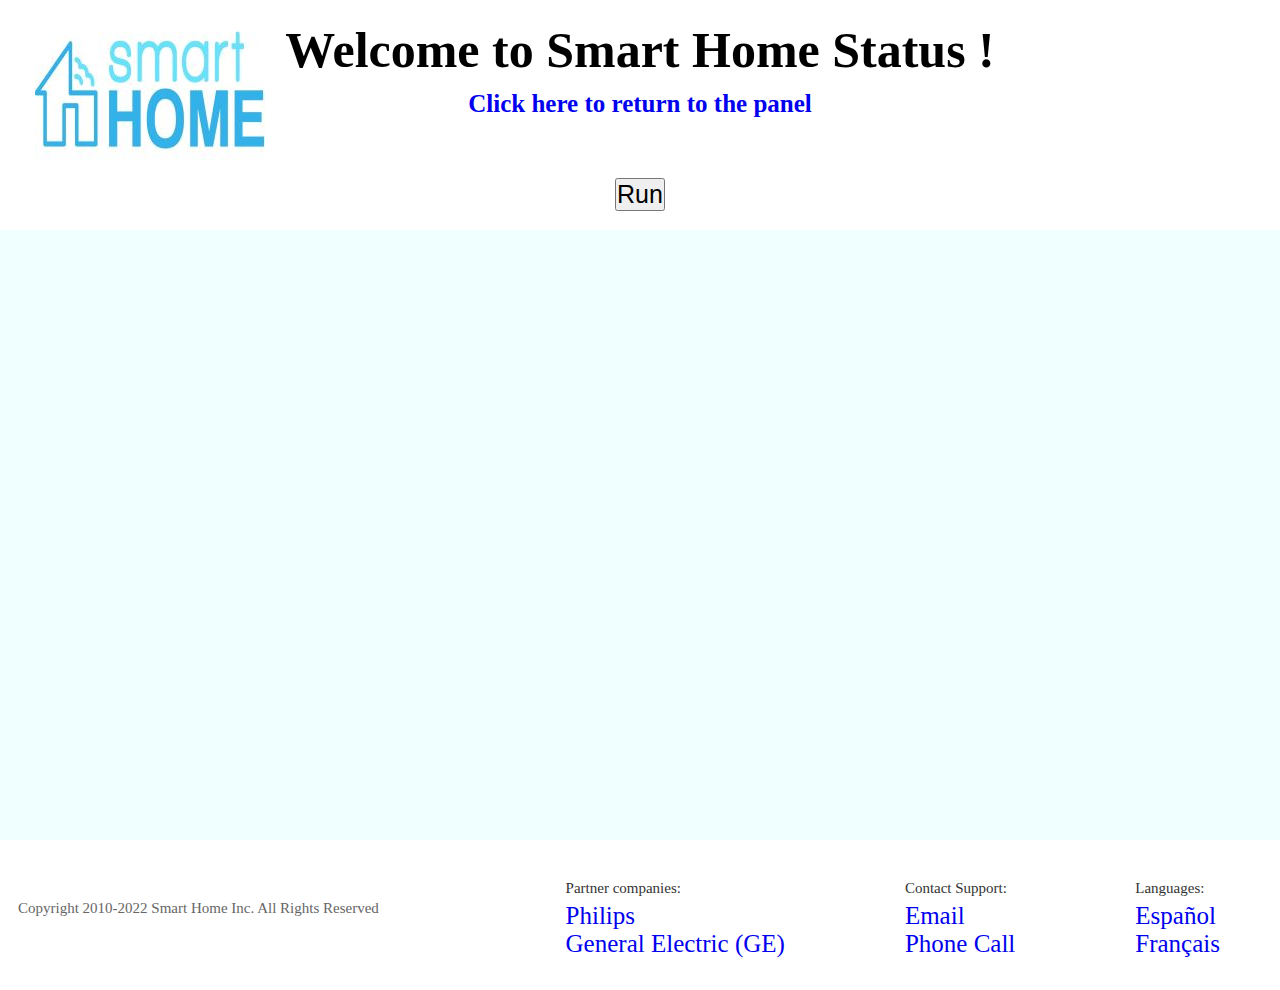
<file: Smart Home Simulator/status.html>
<!DOCTYPE html>
<html lang="en">
<head>
    <meta charset="UTF-8">
    <meta http-equiv="X-UA-Compatible" content="IE=edge">
    <meta name="viewport" content="width=device-width, initial-scale=1.0">
    <link rel="stylesheet" href="./css/status.css">
    <link rel="stylesheet" href="./font_3729355_3rxlyligjz3/iconfont.css">
    <title>Smart Home Status</title>
</head>
<body>
    <div>
         <!-- 头部区域 -->
         <div class="header">
            <h2 class="welcome">Welcome to Smart Home Status !</h2>
            <h3 class="jump"><a href="./index.html">Click here to return to the panel </a></h3>
            <button class="runbutton">Run</button> <span id="p2">Current time:</span>
            <div id="p1">.</div>
           <img src="./pics/13.jpg" alt="">
        </div>
        <!-- 中间区域 banner -->
        <div class="banner">
            <!-- <div class="en">
            <span class="tb"> &#xe674; :<span> <br><br>
            <span class="tb"> &#xe635;:</span> <br><br>
            <span class="tb"> &#xe61b;:</span> <br><br>
            <span class="tb"> &#xe614;:</span> <br><br>
            <span class="tb">&#xe6a4;:</span> <br><br>
            <span class="tb">&#xe601;:</span> <br><br>
            <span class="tb"> &#xe604;:</span> <br><br>
            <span class="tb"> &#xe611;:</span> <br><br>
            <span class="tb"> &#xe612;:</span> <br><br>
            <span class="tb"> &#xe600;:</span> <br><br>
            <span class="tb"> &#xe613;:</span> <br><br>
        </div> -->
    </div>
        <!-- 尾部版权区域 footer  -->
        <div class="footer">
            <div class="wrapper">
                <div class="left">
                   
                    <p>
                        Copyright  2010-2022 Smart Home Inc. All Rights Reserved</p >
                   
                </div>
                <div class="right">
                    <dl>
                        <dt>Partner companies:</dt>
                        <dd><a href="https://www.usa.philips.com/">Philips</ a></dd>
                        <dd><a href="https://www.ge.com/"">General Electric (GE)</ a></dd>
                    </dl>
                    <dl>
                        <dt>Contact Support:</dt>
                        <dd><a href="#">Email</ a></dd>
                        <dd><a href="#"">Phone Call</ a></dd>
                    </dl>
                    <dl>
                        <dt>Languages:</dt>
                        <dd><a href="#">Español</ a></dd>
                        <dd><a href="#"">Français</ a></dd>
                    </dl>
                </div>
            </div>
        </div>
    </div>
    <script>




        play();
//function play 与后面的setInterval配合使用（重要）
function play(){
var date = new Date();
	var current_time = date.getHours().toString().padStart(2,'0')+":"+date.getMinutes().toString().padStart(2,'0')+":"+ date.getSeconds().toString().padStart(2,'0');
	document.getElementById("p1").innerHTML = current_time;}
    setInterval(play,1000);//每一秒执行一次

    let runButton=document.querySelector('.runbutton')
    let pp1=document.querySelector('#p1')
    let pp2=document.querySelector('#p2')
    runButton.addEventListener('click',function(){ 
      pp1.style.display='block'
      pp2.style.display='block'



    //   const devices = [{shebei:'Living Room Lamp', icons:'&#xe612;'},{shebei:'Bedroom # 1 Desk Lamp',icons:'&#xe600;'},{shebei: 'Bedroom # 2 Floor Lamp',icons:'&#xe613;'}, {shebei:'Bathroom Fan',icons:'&#xe604;'}, {shebei:'Washer',icons:'&#xe635;'}, {shebei:'Dryer',icons:'&#xe674;'}, {shebei:'Front Door',icons:'&#xe614;'}, {shebei:'Back Door',icons:'&#xe61b;'}, {shebei:'Garage Door', icons:'&#xe6a4;'},{shebei:'Kitchen Fan',icons:'&#xe601;'}, {shebei:'Dining Room Light',icons:'&#xe611;'}]
// const icons=['&#xe612;','&#xe600;','&#xe613;','&#xe604;','&#xe635;','&#xe674;','&#xe614;','&#xe61b;','&#xe6a4;','&#xe601;','&#xe611;']
    // devices的数据
      const devices = ['Living Room Lamp','Bedroom # 1 Desk Lamp', 'Bedroom # 2 Floor Lamp', 'Bathroom Fan', 'Washer', 'Dryer', 'Front Door', 'Back Door', 'Garage Door', 'Kitchen Fan', 'Dining Room Light']
        let html = ''
         for (let i = 0; i < devices.length; i++) {

            const ret = getStatus(devices[i])
             html += `<span>${ret.device} :</span><span> turned ${ret.status}</span><br><br>`
            
        }
        document.querySelector('.banner').innerHTML = html
        
        function getStatus(device) {
            const deviceObj = JSON.parse(localStorage.getItem(device))
            let status = 'off'
            if (deviceObj != null) {
                let date= new Date()
                if(date.getTime()-new Date(deviceObj.sTime).getTime()>=0 && new Date(deviceObj.eTime).getTime()-date.getTime()>=0){
                    status = 'on'
                } else {
                    localStorage.removeItem(device)
                }
            }

           
            return {
                device, 
                status
            }
        }



    })





        // let newSelect=localStorage.getItem('savedselect')
        // let newSTime=localStorage.getItem('stime')
        // let newETime=localStorage.getItem('etime')
        // window.addEventListener("storage", function(e) {
        //   console.log(e)
        //     });
           
        // 得到当前的时间：运用时间戳 getTime()
        // let date= new Date()

        // // console.log(date.getTime())
        // // console.log(new Date(newSTime).getTime())
        // // console.log(new Date(newETime).getTime())
        // if (newSelect==="dryer"){
        //     let hgj= document.querySelector('.dr')
        // if(date.getTime()-new Date(newSTime).getTime()>=0 && new Date(newETime).getTime()-date.getTime()>=0){
            
        //  hgj.innerHTML='The device is turned on ✔'
        //  hgj.style.color='red'
        // }
        // else{
        //     hgj.innerHTML='The device is turned off'
        // }
        // }

        // if (newSelect==="washer"){
        //     let xyj= document.querySelector('.wa')
        // if(date.getTime()-new Date(newSTime).getTime()>=0 && new Date(newETime).getTime()-date.getTime()>=0){
            
        //  xyj.innerHTML='The device is turned on ✔'
        //  xyj.style.color='red'
        // }
        // else{
        //     xyj.innerHTML='The device is turned off'
        // }
        // }

        // if (newSelect==="lrlamp"){
        //     let living= document.querySelector('.li')
        // if(date.getTime()-new Date(newSTime).getTime()>=0 && new Date(newETime).getTime()-date.getTime()>=0){
            
        //  living.innerHTML='The device is turned on ✔'
        //  living.style.color='red'
        // }
        // else{
        //     living.innerHTML='The device is turned off'
        // }
        // }

        // if (newSelect==="bdlamp"){
        //     let bed1= document.querySelector('.be1')
        // if(date.getTime()-new Date(newSTime).getTime()>=0 && new Date(newETime).getTime()-date.getTime()>=0){
            
        //  bed1.innerHTML='The device is turned on ✔'
        //  bed1.style.color='red'
        // }
        // else{
        //     bed1.innerHTML='The device is turned off'
        // }
        // }

        // if (newSelect==="bflamp"){
        //     let bed2= document.querySelector('.be2')
        // if(date.getTime()-new Date(newSTime).getTime()>=0 && new Date(newETime).getTime()-date.getTime()>=0){
            
        //  bed2.innerHTML='The device is turned on ✔'
        //  bed2.style.color='red'
        // }
        // else{
        //     bed2.innerHTML='The device is turned off'
        // }
        // }

        // if (newSelect==="bathfan"){
        //     let bath= document.querySelector('.ba')
        // if(date.getTime()-new Date(newSTime).getTime()>=0 && new Date(newETime).getTime()-date.getTime()>=0){
            
        //  bath.innerHTML='The device is turned on ✔'
        //  bath.style.color='red'
        // }
        // else{
        //     bath.innerHTML='The device is turned off'
        // }
        // }

        // if (newSelect==="frontdoor"){
        //     let front= document.querySelector('.fr')
        // if(date.getTime()-new Date(newSTime).getTime()>=0 && new Date(newETime).getTime()-date.getTime()>=0){
            
        //     front.innerHTML='The device is turned on ✔'
        //     front.style.color='red'
        // }
        // else{
        //     front.innerHTML='The device is turned off'
        // }
        // }

        // if (newSelect==="backdoor"){
        //     let back= document.querySelector('.badoor')
        // if(date.getTime()-new Date(newSTime).getTime()>=0 && new Date(newETime).getTime()-date.getTime()>=0){
            
        //     back.innerHTML='The device is turned on ✔'
        //     back.style.color='red'
        // }
        // else{
        //     back.innerHTML='The device is turned off'
        // }
        // }

        // if (newSelect==="garagedoor"){
        //     let ga= document.querySelector('.ga')
        // if(date.getTime()-new Date(newSTime).getTime()>=0 && new Date(newETime).getTime()-date.getTime()>=0){
            
        //     ga.innerHTML='The device is turned on ✔'
        //     ga.style.color='red'
        // }
        // else{
        //     ga.innerHTML='The device is turned off'
        // }
        // }

        // if (newSelect==="kitchenfan"){
        //     let kifan= document.querySelector('.ki')
        // if(date.getTime()-new Date(newSTime).getTime()>=0 && new Date(newETime).getTime()-date.getTime()>=0){
            
        //     kifan.innerHTML='The device is turned on ✔'
        //     kifan.style.color='red'
        // }
        // else{
        //     kifan.innerHTML='The device is turned off'
        // }
        // }

        // if (newSelect==="drlight"){
        //     let drl= document.querySelector('.dr')
        // if(date.getTime()-new Date(newSTime).getTime()>=0 && new Date(newETime).getTime()-date.getTime()>=0){
            
        //     drl.innerHTML='The device is turned on ✔'
        //     drl.style.color='red'
        // }
        // else{
        //     drl.innerHTML='The device is turned off'
        // }
        // }

        
    </script>
</body>
</html>
</file>
<file: final/css/index.css>
*{
            padding: 0;
            margin: 0;
            
            text-decoration: none;
        }

        body{
            background-color: white;
        }
        .header{
           text-align: center;
           background:url('../img/header.jpeg');
           height: 380px;
           background-repeat: no-repeat;
           background-position: center;
        }

        .wordH{
            font-size: larger;
            color: white;
            padding-top: 320px;
        }


        .banner{
            display: flex;
            justify-content: center;
        }

        .gameplace{
           position: relative;
           background:url('../img/racetrack.webp') no-repeat;
           background-size: contain;
           height: 635px;
           width: 1200px;
           margin: 0 auto;

        }

        .gameplace img{
            width: 150px;
        }

        .gameplace img:nth-child(1) {
            position: absolute;
            left: 0;
            top: 50px;
        }   
        .gameplace img:nth-child(2) {
            position: absolute;
            left: 0;
            top: 250px;

        }   
        .num{
        
            position: fixed;
            left: 50%;
            top: 50%;
            transform: translate(-50%,-50%);
            font-size: 300px;
            color: red;
        }

        .cars{
            
            background-color: white;
            display: flex;
            flex-wrap: wrap;
            width: 520px;
            position: fixed;
            left: 50%;
            top: 50%;
            transform: translate(-50%,-50%);
            padding: 40px;
            box-sizing: border-box;
        }

        .cars div.active {
            border: 10px solid red;
        }

        .cars div{
            line-height: 100px;
            text-align: center;
            width: 100px;
            height: 100px;
            box-sizing: border-box;
            margin-right: 10px;
        }

         .cars p{
            width: 400px;
            text-align: center;
         }


        .cars img{
            width: 50px;
        }
        

        .result {
            display: none;
            width: 520px;
            position: fixed;
            left: 50%;
            top: 50%;
            transform: translate(-50%,-50%);
            box-sizing: border-box;
            z-index: 10000;
            text-align: center;
            font-size: 50px;
            color: red;
        }

        .result span{
            position: absolute;
            right: 0;
            top: 0;
        }

        .result > div img{
            width: 300px;
        }
</file>
<file: Mega Travel Homework 4 Contact Form/CSS/index.css>
*{
    padding: 0;
    margin: 0;
    box-sizing: border-box;
}

span{
    font-family: 'iconfont';
}

.row::after {
    content: "";
    clear: both;
    display: table;
  }

[class*="col-"] {
    float: left;
    padding: 15px;
    
  }

/* 针对手机： */
[class*="col-"] {
    width: 100%;
  }

  @media only screen and (min-width: 600px) {
    /* 针对ipad： */
    .col-s-1 {width: 8.33%;}
    .col-s-2 {width: 16.66%;}
    .col-s-3 {width: 25%;}
    .col-s-4 {width: 33.33%;}
    .col-s-5 {width: 41.66%;}
    .col-s-6 {width: 50%;}
    .col-s-7 {width: 58.33%;}
    .col-s-8 {width: 66.66%;}
    .col-s-9 {width: 75%;}
    .col-s-10 {width: 83.33%;}
    .col-s-11 {width: 91.66%;}
    .col-s-12 {width: 100%;}
  }

  @media only screen and (min-width: 768px) {
    /* 针对桌面desktop： */
    .col-1 {width: 8.33%;}
    .col-2 {width: 16.66%;}
    .col-3 {width: 25%;}
    .col-4 {width: 33.33%;}
    .col-5 {width: 41.66%;}
    .col-6 {width: 50%;}
    .col-7 {width: 58.33%;}
    .col-8 {width: 66.66%;}
    .col-9 {width: 75%;}
    .col-10 {width: 83.33%;}
    .col-11 {width: 91.66%;}
    .col-12 {width: 100%;}
  }

  

/* Header 头部 */
.header{
    position:relative;
    overflow: hidden;
    height: 180px;
    background-color: #add8e6;
    border-bottom: solid 20px #d3d3d3;
    
}

.header img{
    position: absolute;
    left: 20px;
    top: 10px;
}

.header .time{
   text-align: center;
}

.header span{
    display: block;
    text-align: center;
}

.header p{
    text-align: center;
}

/* 导航 nav */
.nav{
    width: auto;
    height: 30px;
    /* 有更好的方法让div居中吗？ */
    margin-left: 43%; 
    text-align: center;
    padding-top: 15px;
}
 .nav a{
    text-decoration: none;
   
}
    
.nav span{
    float: left;
    margin-left: 12.5px;
    margin-right: 12.5px;
    transition: transform .5s;
    color: black;
    font-weight: bold;
    font-size: medium;
}


.nav a:hover span{
    color: #ffa500;
    transform: translateY(-10px);
}

/* 简介 intro */
.intro{
    height: 120px;
    margin-left: 13px;
    margin-bottom: 7px;
}
.intro h2{
    padding-right: 50%;
    font-weight: bold;
    margin-bottom: 15px;
}
.intro p{
    line-height: 90%;
    font-size: 17px;
}

/* pics 图片简介 */

.pics{
    padding-left: 1px;
    overflow: hidden;
}

.pics  img{
    max-width: 100%;
    width: 100%;
    height: auto;   
}

.pics .row .ma{
    /* 不要给每个图片的盒子加宽高才能解决布局混乱 */
   /* width: 380px;  */
    /* height: 450px; */
    padding: 10px;
    border: 1px solid black;
    /* 使背景图片hover的时候慢慢变化，和transform不一样 */
    transition:background-color 0.5s linear
}

.pics h2{
    font-size: medium;
    font-weight: 800;
    margin-bottom: 20px;
}

.pics .price{
    font-size: small;
    color: gray;
}
.pics .pay span{
    font-weight: 800;
}
.pics .saving{
    color: green;
}

.pics  .ma:hover{
    background-color: black;
    color: white;
}

/* 尾部版权区域 */
.footer {
    margin-top: 20px;
    padding-left: 50px;
    padding-top: 8px;
    padding-bottom: 5px;
    color: white;
    background-color: black;
    
}
  

@media only screen and (max-width: 600px) {
    .nav {
      background-color: black;
      margin-top: 10px;
      margin-left: 0.1%; 
      margin-bottom: 8px;
      padding-left: 23%;
      padding-top: 8px;
    }
    .nav span {
        color: white;
    }

    .intro{
        margin-bottom: 95px;
    }
    .pics ul li{
     width: 470px;
    }

    .header img{
        position: absolute;
        left: 90px;
        top: 10px;
    }

    .nav a:hover span{
        color: white;
        transform: translateY(0px);
    }
  }
</file>
<file: Mega Travel Homework 4 Contact Form/font_3674806_867aejjjj7x/iconfont.css>
@font-face {
  font-family: "iconfont"; /* Project id 3674806 */
  src: url('iconfont.woff2?t=1664256713550') format('woff2'),
       url('iconfont.woff?t=1664256713550') format('woff'),
       url('iconfont.ttf?t=1664256713550') format('truetype');
}

.iconfont {
  font-family: "iconfont" !important;
  font-size: 16px;
  font-style: normal;
  -webkit-font-smoothing: antialiased;
  -moz-osx-font-smoothing: grayscale;
}

.icon-taiyang:before {
  content: "\e635";
}

.icon-moon:before {
  content: "\e6c2";
}
</file>
<file: Mega Travel Homework1/CSS/index.css>
*{
    padding: 0;
    margin: 0;
    box-sizing: border-box;
}

.row::after {
    content: "";
    clear: both;
    display: table;
  }

[class*="col-"] {
    float: left;
    padding: 15px;
    
  }

/* 针对手机： */
[class*="col-"] {
    width: 100%;
  }

  @media only screen and (min-width: 600px) {
    /* 针对ipad： */
    .col-s-1 {width: 8.33%;}
    .col-s-2 {width: 16.66%;}
    .col-s-3 {width: 25%;}
    .col-s-4 {width: 33.33%;}
    .col-s-5 {width: 41.66%;}
    .col-s-6 {width: 50%;}
    .col-s-7 {width: 58.33%;}
    .col-s-8 {width: 66.66%;}
    .col-s-9 {width: 75%;}
    .col-s-10 {width: 83.33%;}
    .col-s-11 {width: 91.66%;}
    .col-s-12 {width: 100%;}
  }

  @media only screen and (min-width: 768px) {
    /* 针对桌面desktop： */
    .col-1 {width: 8.33%;}
    .col-2 {width: 16.66%;}
    .col-3 {width: 25%;}
    .col-4 {width: 33.33%;}
    .col-5 {width: 41.66%;}
    .col-6 {width: 50%;}
    .col-7 {width: 58.33%;}
    .col-8 {width: 66.66%;}
    .col-9 {width: 75%;}
    .col-10 {width: 83.33%;}
    .col-11 {width: 91.66%;}
    .col-12 {width: 100%;}
  }

  

/* Header 头部 */
.header{
    position:relative;
    overflow: hidden;
    height: 180px;
    background-color: #add8e6;
    border-bottom: solid 20px #d3d3d3;
    
}

.header img{
    position: absolute;
    left: 20px;
    top: 10px;
}

/* 导航 nav */
.nav{
    width: auto;
    height: 30px;
    /* 有更好的方法让div居中吗？ */
    margin-left: 43%; 
    text-align: center;
    padding-top: 15px;
}
 .nav a{
    text-decoration: none;
   
}
    
.nav span{
    float: left;
    margin-left: 12.5px;
    margin-right: 12.5px;
    transition: transform .5s;
    color: black;
    font-weight: bold;
    font-size: medium;
}


.nav a:hover span{
    color: #ffa500;
    transform: translateY(-10px);
}

/* 简介 intro */
.intro{
    height: 120px;
    margin-left: 13px;
    margin-bottom: 7px;
}
.intro h2{
    padding-right: 50%;
    font-weight: bold;
    margin-bottom: 15px;
}
.intro p{
    line-height: 90%;
    font-size: 17px;
}

/* pics 图片简介 */

.pics{
    padding-left: 1px;
    overflow: hidden;
}

.pics  img{
    max-width: 100%;
    width: 100%;
    height: auto;   
}

.pics .row .ma{
    /* 不要给每个图片的盒子加宽高才能解决布局混乱 */
   /* width: 380px;  */
    /* height: 450px; */
    padding: 10px;
    border: 1px solid black;
    /* 使背景图片hover的时候慢慢变化，和transform不一样 */
    transition:background-color 0.5s linear
}

.pics h2{
    font-size: medium;
    font-weight: 800;
    margin-bottom: 20px;
}

.pics .price{
    font-size: small;
    color: gray;
}
.pics .pay span{
    font-weight: 800;
}
.pics .saving{
    color: green;
}

.pics  .ma:hover{
    background-color: black;
    color: white;
}

/* 尾部版权区域 */
.footer {
    margin-top: 20px;
    padding-left: 50px;
    padding-top: 8px;
    padding-bottom: 5px;
    color: white;
    background-color: black;
    
}
  

@media only screen and (max-width: 600px) {
    .nav {
      background-color: black;
      margin-top: 10px;
      margin-left: 0.1%; 
      margin-bottom: 8px;
      padding-left: 23%;
      padding-top: 8px;
    }
    .nav span {
        color: white;
    }

    .intro{
        margin-bottom: 95px;
    }
    .pics ul li{
     width: 470px;
    }

    .header img{
        position: absolute;
        left: 90px;
        top: 10px;
    }
  }
</file>
<file: Smart Home Simulator/font_3729355_3rxlyligjz3/iconfont.css>
@font-face {
  font-family: "iconfont"; /* Project id 3729355 */
  src: url('iconfont.woff2?t=1666736426847') format('woff2'),
       url('iconfont.woff?t=1666736426847') format('woff'),
       url('iconfont.ttf?t=1666736426847') format('truetype');
}

.iconfont {
  font-family: "iconfont" !important;
  font-size: 16px;
  font-style: normal;
  -webkit-font-smoothing: antialiased;
  -moz-osx-font-smoothing: grayscale;
}

.icon-woshi:before {
  content: "\e600";
}

.icon-youyanji:before {
  content: "\e601";
}

.icon-dengpao:before {
  content: "\e611";
}

.icon-deng:before {
  content: "\e612";
}

.icon-ladideng:before {
  content: "\e613";
}

.icon-houmen:before {
  content: "\e61b";
}

.icon-xiyiji:before {
  content: "\e635";
}

.icon-hongganji:before {
  content: "\e674";
}

.icon-vehicleDepot:before {
  content: "\e6a4";
}

.icon-shangchangdamen:before {
  content: "\e614";
}

.icon-a-28tongfengfengshan:before {
  content: "\e604";
}
</file>
<file: Smart Home Simulator/css/index.css>
*{
    font-size: 25px;
    text-decoration: none;
    list-style: none;
    margin: 0;
    padding: 0;
}
.header{
    position: relative;
    background-color: #fff;
    height: 230px;
    /* background:url(./logo2.jpg) no-repeat; */
    /* height: 100px; */
    /* width: 100%;
    background-size:cover; */

   
}
.header img{
    position: absolute;
    top: 0px;
    left: 35px;
}
 .header .welcome{
    font-size: 50px;
    text-align: center;
    line-height: 100px;
}
.header .jump{
    text-align: center;
    padding-bottom: 50px;
    transition: transform .5s;
}

.header:hover .jump{
    
    transform: translateY(-10px);
}

.banner{
    text-align: center;
    margin: 0 auto;
    background-color: azure;
    height: 500px;
    padding-top: 80px;
}

.footer {
 margin-top: 20px;
 padding-top: 20px;
 
 height: 100px;
 background-color: #fff;
}
.footer .left{
 float: left;
padding-left: 18px;
}
.footer .left p{
 margin: 20px 0 15px;
 font-size: 15px;
 color: #666;

}
.footer .left a{
 display: block;
 height: 36px;
 width: 120px;
 border:1px solid #00a4ff;
 text-align: center;
 line-height: 36px;
 color: #00a4ff;
 font-weight: 400;
 font-size: 15px;
}
.footer .right{
 float: right;
 padding-top: 0px;
 padding-right: 60px;
}
.footer .right dl{
 float: left;
 margin-left: 120px;
 
}
.footer .right dt{
 margin-bottom: 15px;
 font-size: 15px;
 color: #333333;
}
.footer .right dd{
 font-size: 5px;
 color: #333333;
}
</file>
<file: Mega Travel Homework3 Selector/CSS/index.css>
*{
    padding: 0;
    margin: 0;
    box-sizing: border-box;
}

span{
    font-family: 'iconfont';
}

.row::after {
    content: "";
    clear: both;
    display: table;
  }

[class*="col-"] {
    float: left;
    padding: 15px;
    
  }

/* 针对手机： */
[class*="col-"] {
    width: 100%;
  }

  @media only screen and (min-width: 600px) {
    /* 针对ipad： */
    .col-s-1 {width: 8.33%;}
    .col-s-2 {width: 16.66%;}
    .col-s-3 {width: 25%;}
    .col-s-4 {width: 33.33%;}
    .col-s-5 {width: 41.66%;}
    .col-s-6 {width: 50%;}
    .col-s-7 {width: 58.33%;}
    .col-s-8 {width: 66.66%;}
    .col-s-9 {width: 75%;}
    .col-s-10 {width: 83.33%;}
    .col-s-11 {width: 91.66%;}
    .col-s-12 {width: 100%;}
  }

  @media only screen and (min-width: 768px) {
    /* 针对桌面desktop： */
    .col-1 {width: 8.33%;}
    .col-2 {width: 16.66%;}
    .col-3 {width: 25%;}
    .col-4 {width: 33.33%;}
    .col-5 {width: 41.66%;}
    .col-6 {width: 50%;}
    .col-7 {width: 58.33%;}
    .col-8 {width: 66.66%;}
    .col-9 {width: 75%;}
    .col-10 {width: 83.33%;}
    .col-11 {width: 91.66%;}
    .col-12 {width: 100%;}
  }

  

/* Header 头部 */
.header{
    position:relative;
    overflow: hidden;
    height: 180px;
    background-color: #add8e6;
    border-bottom: solid 20px #d3d3d3;
    
}

.header img{
    position: absolute;
    left: 20px;
    top: 10px;
}

.header .time{
   text-align: center;
}

.header span{
    display: block;
    text-align: center;
}

.header p{
    text-align: center;
}

/* 导航 nav */
.nav{
    width: auto;
    height: 30px;
    /* 有更好的方法让div居中吗？ */
    margin-left: 43%; 
    text-align: center;
    padding-top: 15px;
}
 .nav a{
    text-decoration: none;
   
}
    
.nav span{
    float: left;
    margin-left: 12.5px;
    margin-right: 12.5px;
    transition: transform .5s;
    color: black;
    font-weight: bold;
    font-size: medium;
}


.nav a:hover span{
    color: #ffa500;
    transform: translateY(-10px);
}

/* 简介 intro */
.intro{
    height: 120px;
    margin-left: 13px;
    margin-bottom: 7px;
}
.intro h2{
    padding-right: 50%;
    font-weight: bold;
    margin-bottom: 15px;
}
.intro p{
    line-height: 90%;
    font-size: 17px;
}

/* pics 图片简介 */

.pics{
    padding-left: 1px;
    overflow: hidden;
}

.pics  img{
    max-width: 100%;
    width: 100%;
    height: auto;   
}

.pics .row .ma{
    /* 不要给每个图片的盒子加宽高才能解决布局混乱 */
   /* width: 380px;  */
    /* height: 450px; */
    padding: 10px;
    border: 1px solid black;
    /* 使背景图片hover的时候慢慢变化，和transform不一样 */
    transition:background-color 0.5s linear
}

.pics h2{
    font-size: medium;
    font-weight: 800;
    margin-bottom: 20px;
}

.pics .price{
    font-size: small;
    color: gray;
}
.pics .pay span{
    font-weight: 800;
}
.pics .saving{
    color: green;
}

.pics  .ma:hover{
    background-color: black;
    color: white;
}

/* 尾部版权区域 */
.footer {
    margin-top: 20px;
    padding-left: 50px;
    padding-top: 8px;
    padding-bottom: 5px;
    color: white;
    background-color: black;
    
}
  

@media only screen and (max-width: 600px) {
    .nav {
      background-color: black;
      margin-top: 10px;
      margin-left: 0.1%; 
      margin-bottom: 8px;
      padding-left: 23%;
      padding-top: 8px;
    }
    .nav span {
        color: white;
    }

    .intro{
        margin-bottom: 95px;
    }
    .pics ul li{
     width: 470px;
    }

    .header img{
        position: absolute;
        left: 90px;
        top: 10px;
    }

    .nav a:hover span{
        color: white;
        transform: translateY(0px);
    }
  }
</file>
<file: Smart Home Simulator/css/status.css>
*{
    font-size: 25px;
    text-decoration: none;
    list-style: none;
    margin: 0;
    padding: 0;
}
/* 头部区域 header */
.header{
    position: relative;
    background-color: #fff;
    height: 230px;
    text-align: center;
    /* background:url(./logo2.jpg) no-repeat; */
    /* height: 100px; */
    /* width: 100%;
    background-size:cover; */

   
}
#p1{
    position: absolute;
    right: 100px;
    top:180px;
    display: none;
    
}
#p2{
    position: absolute;
    right: 190px;
    top:180px;
    display: none;
    
}
.header img{
    position: absolute;
    top: 0px;
    left: 35px;
}
 .header .welcome{
    font-size: 50px;
    text-align: center;
    line-height: 100px;
}
.header .jump{
    text-align: center;
    padding-bottom: 50px;
    transition: transform .5s;
}

.header:hover .jump{
    
    transform: translateY(-10px);
}
/* 中间区域banner */
.banner{
    position: relative;
    text-align: center;
    /* margin: 0 auto; */
    background-color: azure;
    height: 600px;
    padding-top: 10px;
}
.banner span{
    font-family: 'iconfont';
   
}
/* .banner.en{
    display: inline-block;
    position: relative;
    left: 300px;
} */
/* 尾部区域 */
.footer {
    margin-top: 20px;
    padding-top: 20px;
    
    height: 110px;
    background-color: #fff;
   }
   .footer .left{
    float: left;
   padding-left: 18px;
   }
   .footer .left p{
    margin: 20px 0 15px;
    font-size: 15px;
    color: #666;
   
   }
   .footer .left a{
    display: block;
    height: 36px;
    width: 120px;
    border:1px solid #00a4ff;
    text-align: center;
    line-height: 36px;
    color: #00a4ff;
    font-weight: 400;
    font-size: 15px;
   }
   .footer .right{
    float: right;
    padding-top:0px;
    padding-right: 60px;
   }
   .footer .right dl{
    float: left;
    margin-left: 120px;
    
   }
   .footer .right dt{
    margin-bottom: 5px;
    font-size: 15px;
    color: #333333;
   }
   .footer .right dd{
    font-size: 10px;
    color: #333333;
   }
</file>
